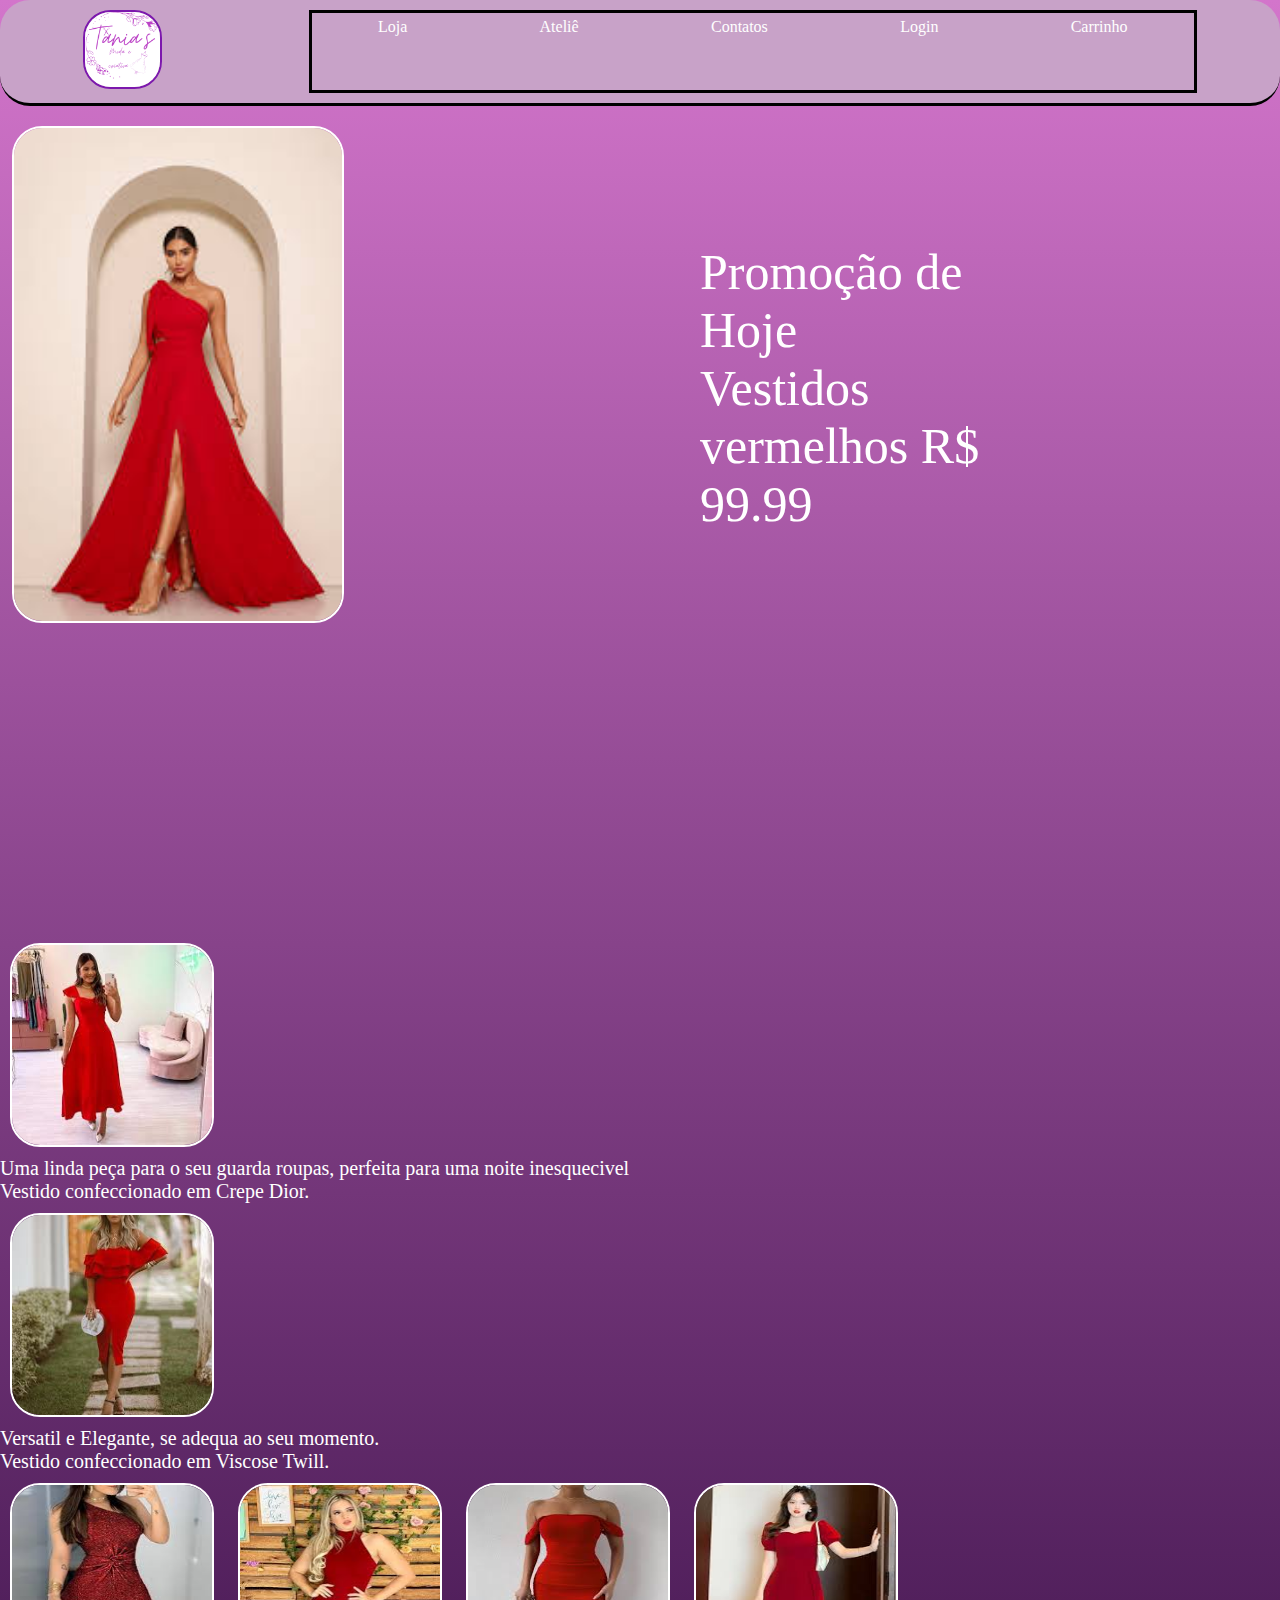
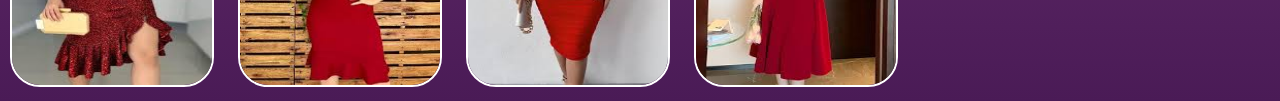
<file: Tanias_atelie/site(helen)/index.html>
<!--Código desenvolvido por
Helen Tânia de Arruda.
site: "Tânia's Ateliê"-->

<DOCTYPE html>
<html lang="pt-br">

	<head>
	
		<meta charset="UTF-8">
	    <meta name="viewport" content="width=device-width, initial-scale=1.0">
		
		<title>Tânia's Ateliê</title>
		
		<link rel="stylesheet" href="recursos/css/estilo.css">
		<link rel="preconnect" href="https://fonts.googleapis.com">
		<link rel="preconnect" href="https://fonts.gstatic.com" crossorigin>
		<link href="https://fonts.googleapis.com/css2?family=Libre+Baskerville:ital,wght@0,400;0,700;1,400&family=Merriweather:ital,wght@0,300;0,400;0,700;0,900;1,300;1,400;1,700;1,900&family=Noto+Serif:ital,wght@0,100..900;1,100..900&family=Satisfy&display=swap" rel="stylesheet">
	</head>

	<body>
		
		<header>
			
			<nav>
				<ul>
					
					<li><img src="recursos/imagens/mini_logo2.png" alt="promoção"></li>
					
						<div id="texto">
							<li><a href="#">Loja</a></li>
							<li><a href="#">Ateliê</a></li>
							<li><a href="#">Contatos</a></li>
							<li id="cadastrar"><a href="#">Login</a></li>
							<li><a href="#">Carrinho</a></li>
						</div>
				</ul>
				
			</nav>
			
		</header>
		
		<section>
			
			<div id="esquerda">
				
				<img src="recursos/imagens/maxpromo.jpg" alt="promoção">
				
			</div>
			
			<div id="direita">
				
				<p>Promoção de Hoje</p>
				<p> Vestidos vermelhos R$ 99.99</p>
				
			</div>
			
		</section>
		
		<section id="produtos">
			
			<div>
			
			<img src="recursos/imagens/vestido_vermelho1.jpg" alt="promoção">
			  <p>Uma linda peça para o seu guarda roupas, perfeita para uma noite inesquecivel</p>
			  <p> Vestido confeccionado em  Crepe Dior.</p>
			  
			</div>
			
			<div>
			
			<img src="recursos/imagens/vestido_vermelho2.jpg" alt="promoção">
			  <p>Versatil e Elegante, se adequa ao seu momento.</p>
			  <p> Vestido confeccionado em Viscose Twill.</p>
			
			</div>
			<img src="recursos/imagens/vestido_vermelho3.jpg" alt="promoção">
			<img src="recursos/imagens/vestido_vermelho4.jpg" alt="promoção">
			<img src="recursos/imagens/vestido_vermelho5.jpg" alt="promoção">
			<img src="recursos/imagens/vestido_vermelho6.jpg" alt="promoção">
		   
			</div>
		</section>
		
		
	</body>

</html>
</file>
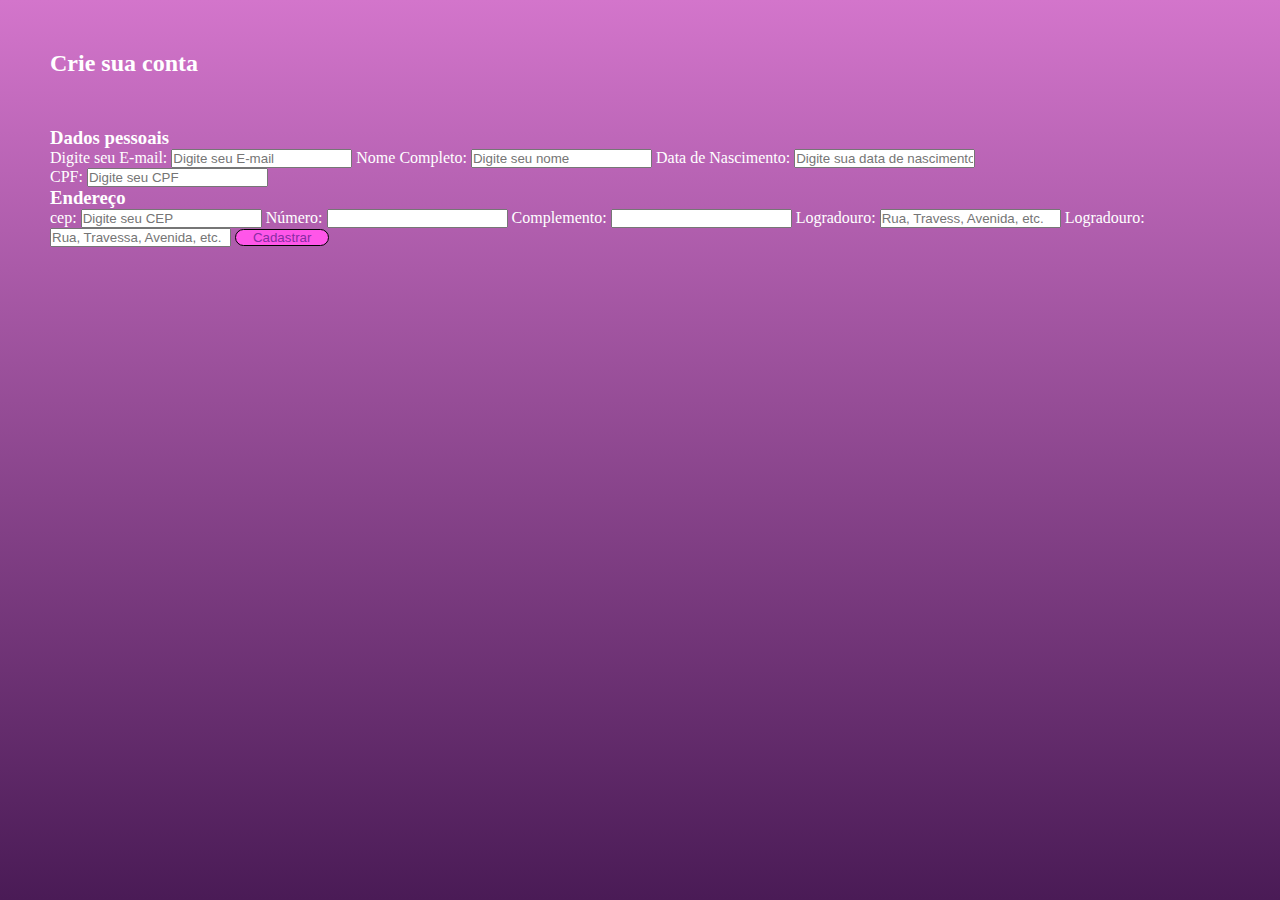
<file: site/cadastro.html>
<!DOCTYPE html>

<html>

	<head>

		<meta charset="UTF-8">
		<meta name="viewport" content="width=device-width, initial-scale=1">
		<title>Cadastre-se</title>
		<link rel="stylesheet" href="recursos/css/estilo.css">

	</head>

	<body>

		<div id="cadastre-se">
			
			<h2>Crie sua conta</h2>
			
			<form>
				
				<h3>Dados pessoais</h3>
				<label>Digite seu E-mail:</label>
				<input type="text" placeholder="Digite seu E-mail" id="#">
				<label>Nome Completo:</label>
				<input type="text" placeholder="Digite seu nome" id="#">
				<label> Data de Nascimento:</label>
				<input type="data" placeholder="Digite sua data de nascimento" id="#"><br>
				<label>CPF:</label>
				<input type="text" placeholder="Digite seu CPF" id="#">
				<h3>Endereço</h3>
				<label> cep: </label>
				<input type="text" placeholder="Digite seu CEP" id="#">
				<label>Número: </label>
				<input type="text" id="#">
				<label>Complemento: </label>
				<input type="text"  id="#">
				<label>Logradouro: </label>
				<input type="text" placeholder="Rua, Travess, Avenida, etc." id="#">
				<label>Logradouro: </label>
				<input type="text" placeholder="Rua, Travessa, Avenida, etc." id="#">
				<input type="submit" onclick="" value="Cadastrar" class="botao">
				
			</form>
		
		</div>

		<script src="recursos/js/app.js"></script>
	</body>

</html>
</file>
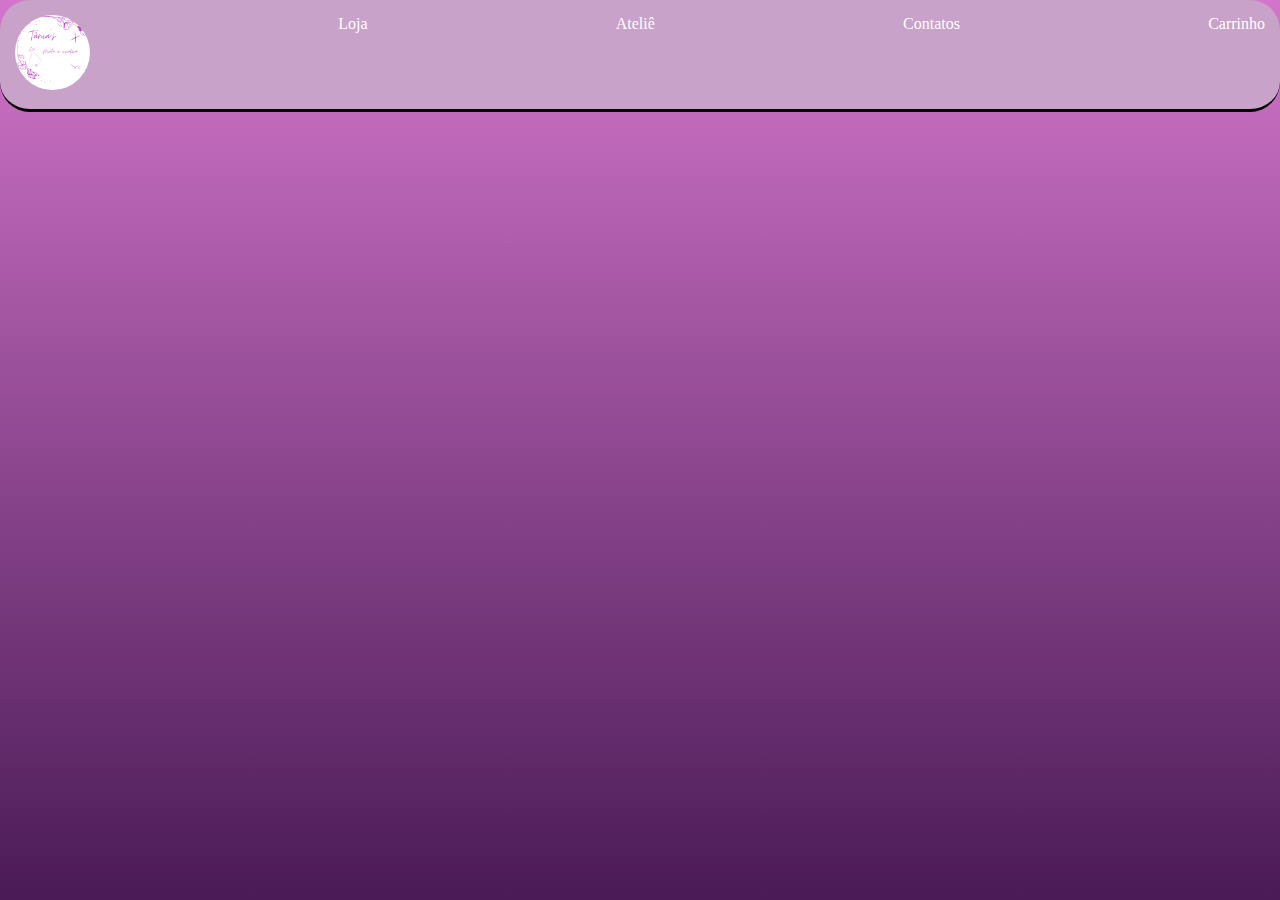
<file: site/login.html>
<!DOCTYPE html>
<html lang="pt-br">

	<head>
	
		<meta charset="UTF-8">
		
		<title>Loja</title>
		
		<link rel="stylesheet" href="recursos/css/estilo.css">
		
	</head>
	
	<body onload="acessLogin()">
	
		<header>
			
			<nav>
				
				<ul>
					
					<li><a href="index.html"><img src="recursos/imagens/logo.png" alt="logo"></a></li>
					<li><a href="#">Loja</a></li>
					<li><a href="#">Ateliê</a></li>
					<li><a href="#">Contatos</a></li>
					<!--<li id="cadastrar"><a href="#">Login</a></li>-->
					<li><a href="#">Carrinho</a></li>
					
				</ul>
				
			</nav>
			
		</header>
		
		<section>
		 
		 <div id="fade" class="hide">
			 <div id="modal_card" class="hide">
			      <a href="#" onclick="loginModal()">Sair</a>
				  <h2>Faça seu Login</h2>
				  <label for="nome">Login:</label>
				  <input type="text" name= "login" id="login" placeholder= "Digite seu nome">
				  <label for="senha">Senha:</label>
				  <input type="text" name= "senha" id="senha" placeholder= "Digite sua senha">
				  <input type="submit"  onclick="UserValidation()" value="Entrar">
				  <a href="#" onclick="loginModal()"> Esqueceu sua senha?</a>
				  <input type="submit" onclick="#" id="Cadastre-se" value="Cadastre-se">
				  
				  <div id="wrongPassword">
				  </div>
				  
			  </div>
		  </div>
         </section>
		 
	</body>

<html>
</file>
<file: Tanias_atelie/site(helen)/recursos/css/estilo.css>
*{
	
	margin: 0;
	padding: 0;
	/*background-image:;*/
}

/*------body------*/
body{
	
	background: linear-gradient(#D375CB, #4A1B56);
	
}
/*------------header------------*/

header{
	
	border-bottom: 3px solid black;
	border-radius: 30px;
	
}

header:hover{
	
	background: #C8A2C8;
	
}
header nav{
	
	padding: 10px;
	
}

header nav ul{
	
	display: flex;
	justify-content:space-around;
	
}
header nav ul #texto li {
	list-style-type: none;
	padding: 5px;
	
	

}
header nav ul #texto{
	display:flex;
	width: 70%;
	border: 3px solid black;
	justify-content:space-around;
	
}
header nav ul li{
	
	list-style-type: none;
}
header nav ul li img{
	width:75px;
	border-radius:35%;
	border: 2px solid #7C18AD;
}
header nav ul #texto li a{
	
	text-decoration:none;
	font-size-adjust: 20px;
	font-family: lucida calligraphy;
	color: white;
}

header nav ul #texto li a:hover{
	

}

/*------------section------------*/

section #esquerda{

	width: 45%;

}
section #direita{
   position: relative;
   left: 700px;
   bottom: 400px;
   width: 45%;
	
	
}
section #esquerda img{
    margin: 20px 12px ;
	
	width: 57%;
	border-radius: 30px;
    border: 2px solid white;
}

section #direita p{

	width: 50%;
	color: white;
	font-size: 50px;
	
}

section #produtos{
	
	display: flex;
	
	
}
 #produtos img{
	
	width: 200px;
	height: 200px;
	border-radius: 30px;
	border: 2px solid white;
	margin: 10px;
}
 #produtos p{
	 color: white;
	 font-size: 20px;
	 font-family:
	
}
</file>
<file: site/recursos/css/estilo.css>
*{
	
	margin: 0;
	padding: 0;
	/*background-image:;*/
}

/*------body------*/
body{
	
	background: linear-gradient(#D375CB, #4A1B56);
	background-repeat: no-repeat;
	background-attachment: fixed;
	
}
/*------------header------------*/

header{
	
	border-bottom: 3px solid black;
	border-radius: 30px;
	
}

header:hover{
	
	background: #C8A2C8;
	
}
header nav{
	
	padding: 10px;
	
}

header nav ul{
	
	display: flex;
	justify-content:space-between;
	
}
header nav ul li{
	
	padding: 5px;
	list-style-type: none;
	
}
header nav ul li a{
	
	text-decoration: none;
	font-family: lucida calligraphy;
	color: white;
}

/*header nav ul li #cadastrar a{
	 display:flex;
	 text-decoration: none;
	 font-size: 22px;
	 font-family: lucida calligraphy;
	 color: white;
	 padding-top: 1000px;
}*/

header nav ul li a:hover{
	
	color: #FFC1F8;
	
}
header nav ul li img{
	
	width: 75px;
	border-radius: 50%;
	border: #D375CB;
	
}


/*------------section------------*/

section #esquerda{

	width: 45%;

}
section #esquerda img{
	width: 80%;
	
}

section #direita p{
	
	width: 50%;
	color: white;
	font-size: 80px;
	
}
#direita{
	
	position: absolute;
	top: 150px;
	left: 700px;
	bottom: 400px;
}

#produtos{
	
	display: flex;
	flex-wrap: wrap;
	flex-direction: row;
	/*position: absolute;*/
	/*top: 300px;*/
	justify-content: center;
}

.roupas{
	
	border: 3px solid white;
	border-radius: 30px;
	margin: 5px;
	width: 30%;
	width: 300px;
	height: 600px;
	position: relative;
	
}

.roupas p{
	
	color: white;
	font-size: 20px;
	padding: 10px;
}
.roupas img{
	
	border-radius: 30px 30px 0 0 ;
	width: 300px;
	height: 300px;
	
}

.roupas a{
	
	text-decoration: none;
	background-color: white;
	color: #7C18AD;
	padding: 12px;
	border-radius: 45px;
	display: flex;
	/*margin: 30px 50px 0 50px;*/
	justify-content: center;
	position: absolute;
	top: 500px;
	left: 100px;
	right: 100px;
}
/*-----fade-----*/
#fade{
	
	position: absolute;
	bottom: 8px;
	width: 100%;
	height: 100%;
	background-color: rgba(0,0,0,0.4);
	z-index: 5;
}
#modal_card{
	position: relative;
	top: 30%;
	left: 0;
	right: 0;
	bottom: 0;
	margin: 0 auto;
    border: 1px solid #4fa81b;
	border-radius: 12%;
	width: 300px;
	height: 150px;
	z-index: 7;
	background-color: #fff;
	box-shadow: 20px 30px 10px black;
	padding: 10px;
	
}
#fade,#modal_card{
	opacity: 1;
	pointer-events: all;
	transition: 0.5s;
}

#fade.hide,#modal_card.hide{
	opacity: 0;
	pointer-events: none;
	z-index:  -5;
}
/*-----cadastre-se-----*/

#cadastre-se h2{
		
	margin: 50px;
	font-family: lucida calligraphy;
	color: white;
	
}

#cadastre-se form{
	
	margin: 50px;
	font-family: lucida calligraphy;
	color: white;
	
}

#cadastre-se form .botao{
	
	border-radius: 10px;
	border: 1px solid black;
	background-color: #FF56E9;
	color: #882CA3;
	width: 8%;
	
}
</file>
